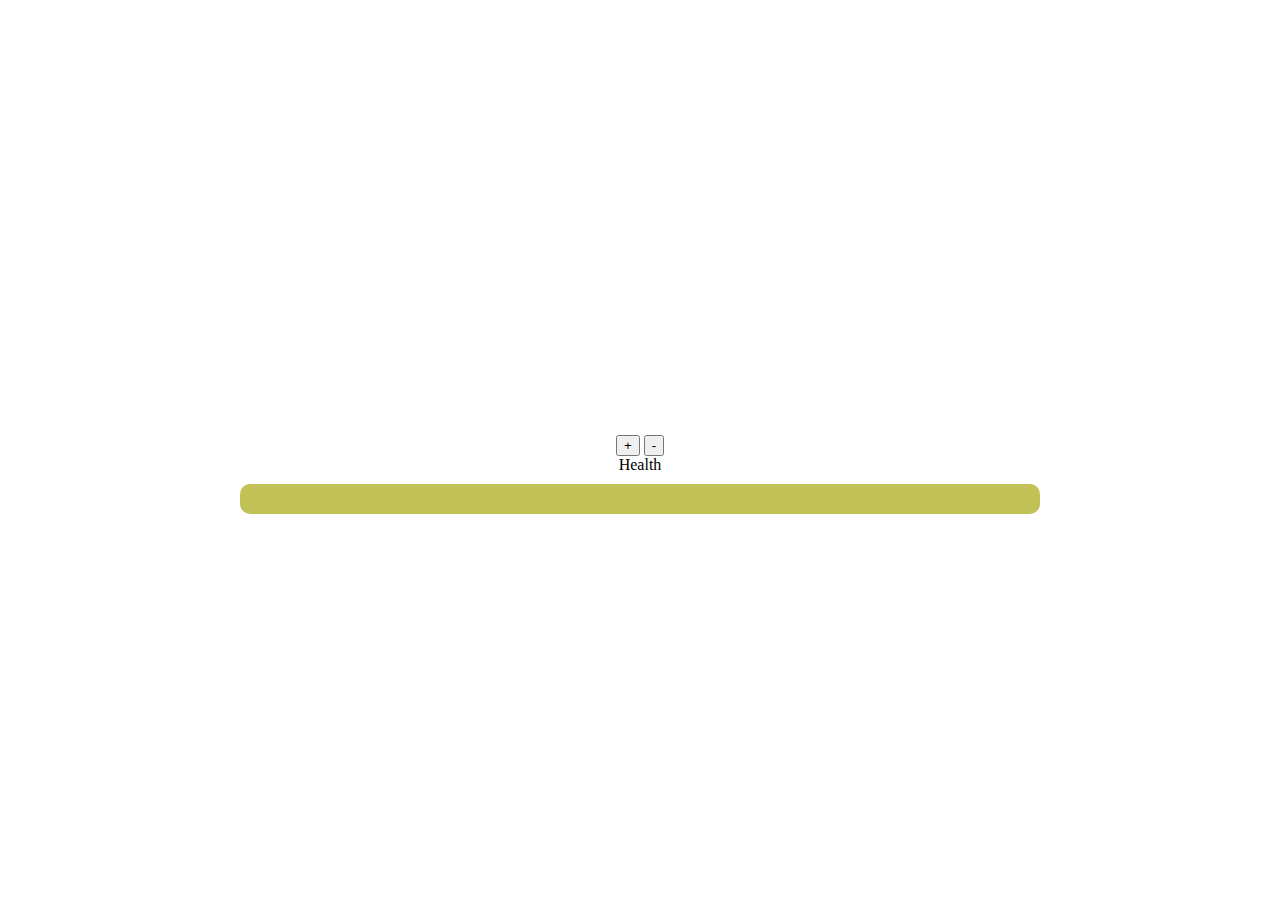
<file: ProgressBar/index.html>
<!DOCTYPE html>
<html lang="en">

<head>
 <meta charset="UTF-8">
 <meta http-equiv="X-UA-Compatible" content="IE=edge">
 <meta name="viewport" content="width=device-width, initial-scale=1.0">
 <title>Document</title>
 <style>
  .container {
   position: absolute;
   left: 50%;
   top: 50%;
   margin-top: calc((30px/2) * -1);
   margin-right: 0;
   margin-bottom: 0;
   margin-left: calc((800px/2) * -1);
   text-align: center;
  }

  #back {
   background-color: rgb(193, 193, 85);
   height: 30px;
   width: 800px;
   border-radius: 10px;
   margin: 10px 0;
  }

  #front {
   background-color: red;
   height: inherit;
   width: 0px;
   border-radius: inherit;
   transition: width 1s;
  }
 </style>

 <script type="text/javascript">

  function add(total, percent) {
   if (percent > 1 || percent < 0) {
    return;
   }

   var elBloodBarBack = document.getElementById("back");
   var backWidth = elBloodBarBack.offsetWidth;

   var elBloodBarFront = document.getElementById("front");
   var frontWidth = elBloodBarFront.offsetWidth;

   var newWidth = 0;
   if (frontWidth < backWidth) {
    newWidth = frontWidth + (backWidth * percent);
    if (newWidth > backWidth) {
     newWidth = backWidth;
    }
    elBloodBarFront.style.width = newWidth + 'px';
   } else {
    newWidth = backWidth;
   }

   var inidicator = document.getElementById("health-indicator");
   var remain = (newWidth / backWidth) * total;
   inidicator.textContent = "Health " + remain + "/" + total;

  }


  function subtract(total, percent) {

   if (percent > 1 || percent < 0) {
    return;
   }

   var elBloodBarBack = document.getElementById("back");
   var backWidth = elBloodBarBack.offsetWidth;

   var elBloodBarFront = document.getElementById("front");
   var frontWidth = elBloodBarFront.offsetWidth;

   var newWidth = 0;
   if (frontWidth > 0) {
    newWidth = frontWidth - (backWidth * percent);
    if (newWidth < 0) {
     newWidth = 0;
    }
    elBloodBarFront.style.width = newWidth + 'px';
   }

   var inidicator = document.getElementById("health-indicator");
   var remain = (newWidth / backWidth) * total;
   inidicator.textContent = "Health " + remain + "/" + total;
  }

 </script>

</head>

<body>
 <div class="container">
  <button onclick="add(100,0.3);">+</button>
  <button onclick="subtract(100,0.3);">-</button>
  <div class="indicator">
   <span id="health-indicator">Health</span>
  </div>
  <div id="back">
   <div id="front">
    &nbsp;
   </div>
  </div>

 </div>
 <script>


 </script>
</body>

</html>
</file>
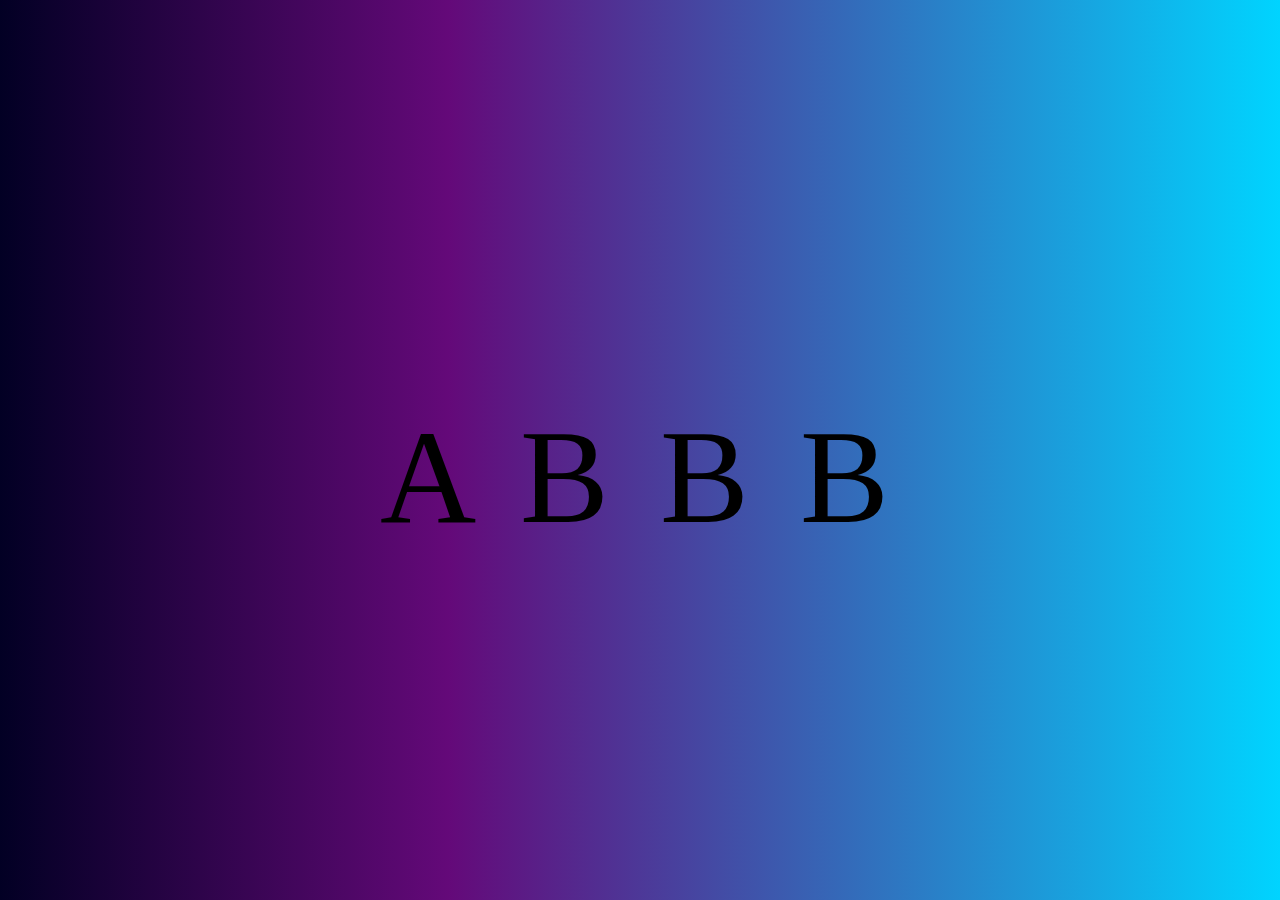
<file: Animation/LetterAnimation.html>
<!DOCTYPE html>
<html lang="en">

<head>
    <meta charset="UTF-8">
    <meta name="viewport" content="width=device-width, initial-scale=1.0">
    <title>Document</title>
    <!-- External CSS -->
    <link rel="stylesheet" href="AnimationStyles.css">
</head>

<body>
    <div class="parentContainer">
        <div class="childContainer first-letter">A</div>
        <div class="childContainer second-letter">B</div>
        <div class="childContainer third-letter">B</div>
        <div class="childContainer">B</div>
    </div>
</body>

</html>
</file>
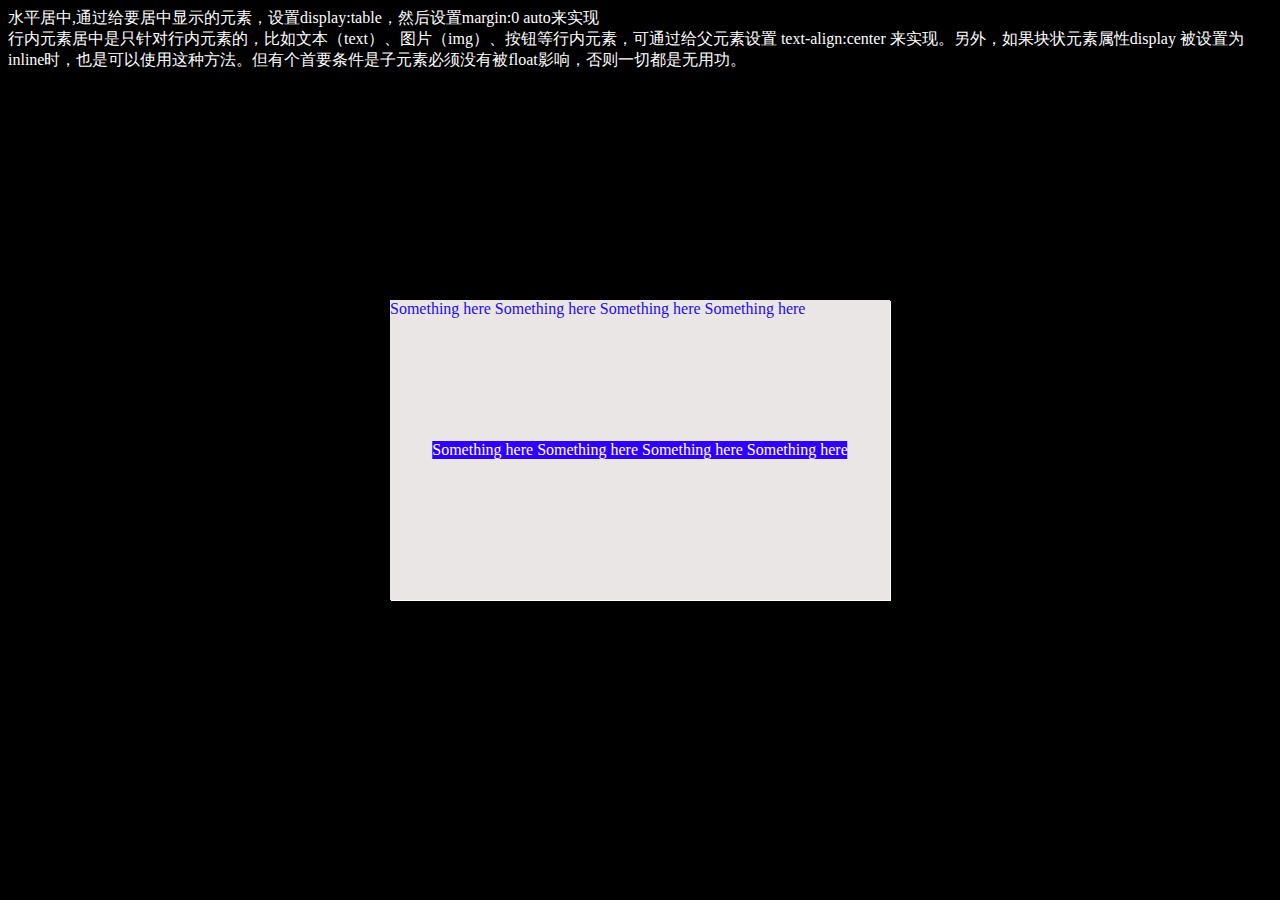
<file: CSSAlignCenter/AlignCenterWithCSS.html>
<!DOCTYPE html>
<html lang="en">

<head>
    <meta charset="UTF-8">
    <meta name="viewport" content="width=device-width, initial-scale=1.0">
    <title>Align Center With CSS</title>
    <link rel="stylesheet" href="AlignCenterWithCSS.css">
</head>

<body>
    <div class="container1">
        Something here Something here Something here Something here
    </div>
    <div class="container2">
        Something here Something here Something here Something here
    </div>
    <div class="container3">
        Something here Something here Something here Something here
    </div>
    <div id="container4" style="padding: 10px;">
        container4 container4 container4<br />
        container4 container4 container4<br />
        container4 container4 container4<br />
        container4 container4 container4<br />
        container4 container4 container4<br />
        container4 container4 container4<br />
        container4 container4 container4<br />
        container4 container4 container4<br />
        container4 container4 container4<br />
        container4 container4 container4<br />
        container4 container4 container4<br />
        container4 container4 container4<br />

    </div>
    <div class="parentContainer">
        <div style="background-color: aqua;">
            within a container 利用CSS3弹性盒模型（flexBox）
        </div>

    </div>

    <div class="container5">水平居中,通过给要居中显示的元素，设置display:table，然后设置margin:0 auto来实现</div>
    <div class="container6">
        行内元素居中是只针对行内元素的，比如文本（text）、图片（img）、按钮等行内元素，可通过给父元素设置 text-align:center 来实现。另外，如果块状元素属性display
        被设置为inline时，也是可以使用这种方法。但有个首要条件是子元素必须没有被float影响，否则一切都是无用功。
    </div>
</body>


<script>
    document.addEventListener('DOMContentLoaded', function () {
        var oDiv = document.getElementById('container4');
        //alert(oDiv.clientWidth);//有padding的时候是180px，没有padding的时候是160px
        oDiv.style.backgroundColor = "lightblue";
        oDiv.style.position = "absolute";
        oDiv.style.left = "50%";
        oDiv.style.top = "50%";
        oDiv.style.marginLeft = -(oDiv.clientWidth / 2) + "px";
        oDiv.style.marginTop = -(oDiv.clientHeight / 2) + "px";
    }, false);
</script>

</html>
</file>
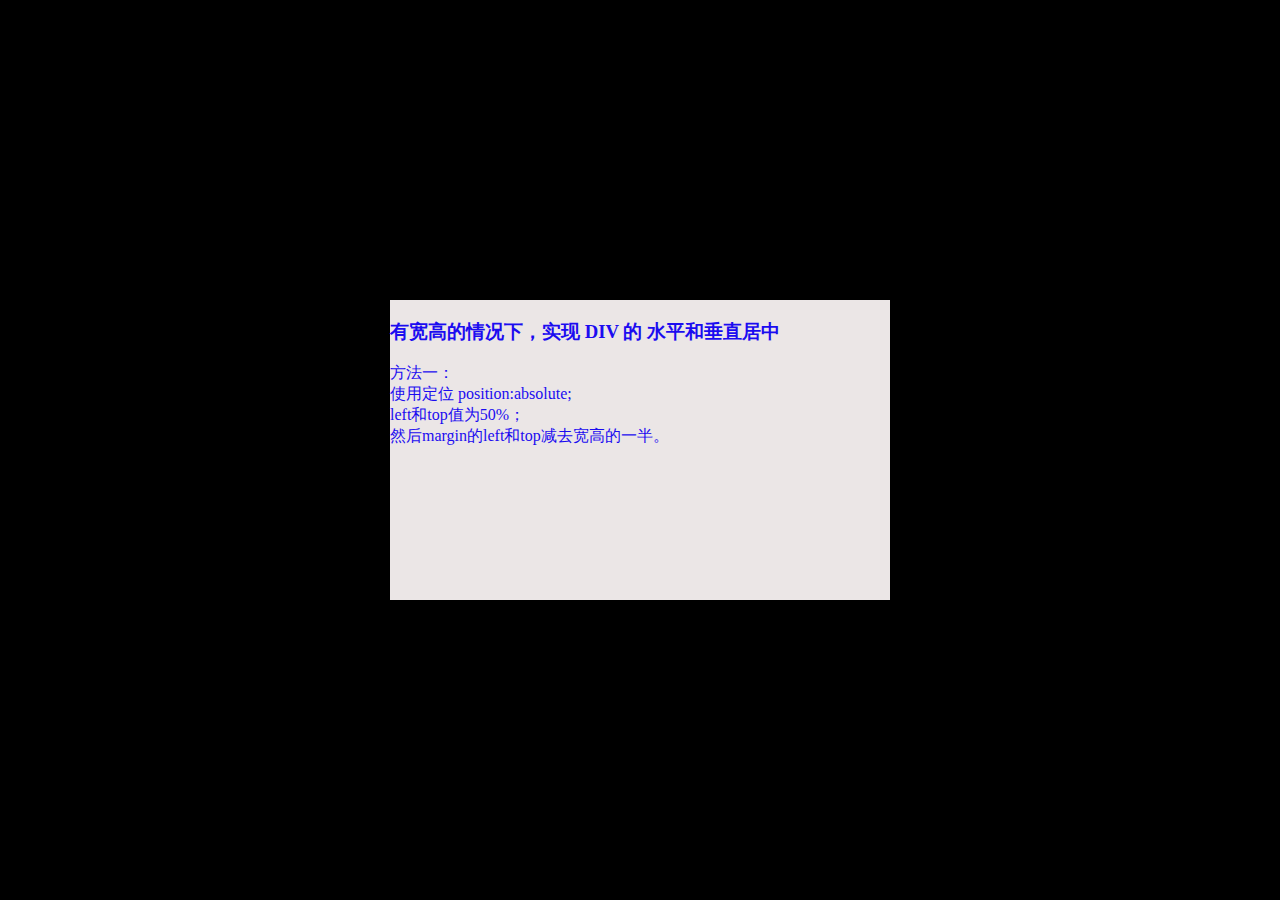
<file: CSSAlignCenter/AlignCenterWithCSS1.html>
<!DOCTYPE html>
<html lang="en">

<head>
    <meta charset="UTF-8">
    <meta name="viewport" content="width=device-width, initial-scale=1.0">
    <title>Align Center With CSS</title>
    <link rel="stylesheet" href="AlignCenterWithCSS.css">
</head>

<body>
    <div class="container1">
        <h3>有宽高的情况下，实现 DIV 的 水平和垂直居中</h3>
        方法一：<br>
        使用定位 position:absolute;<br>
        left和top值为50%；<br>
        然后margin的left和top减去宽高的一半。<br>
    </div>
</body>

</html>
</file>
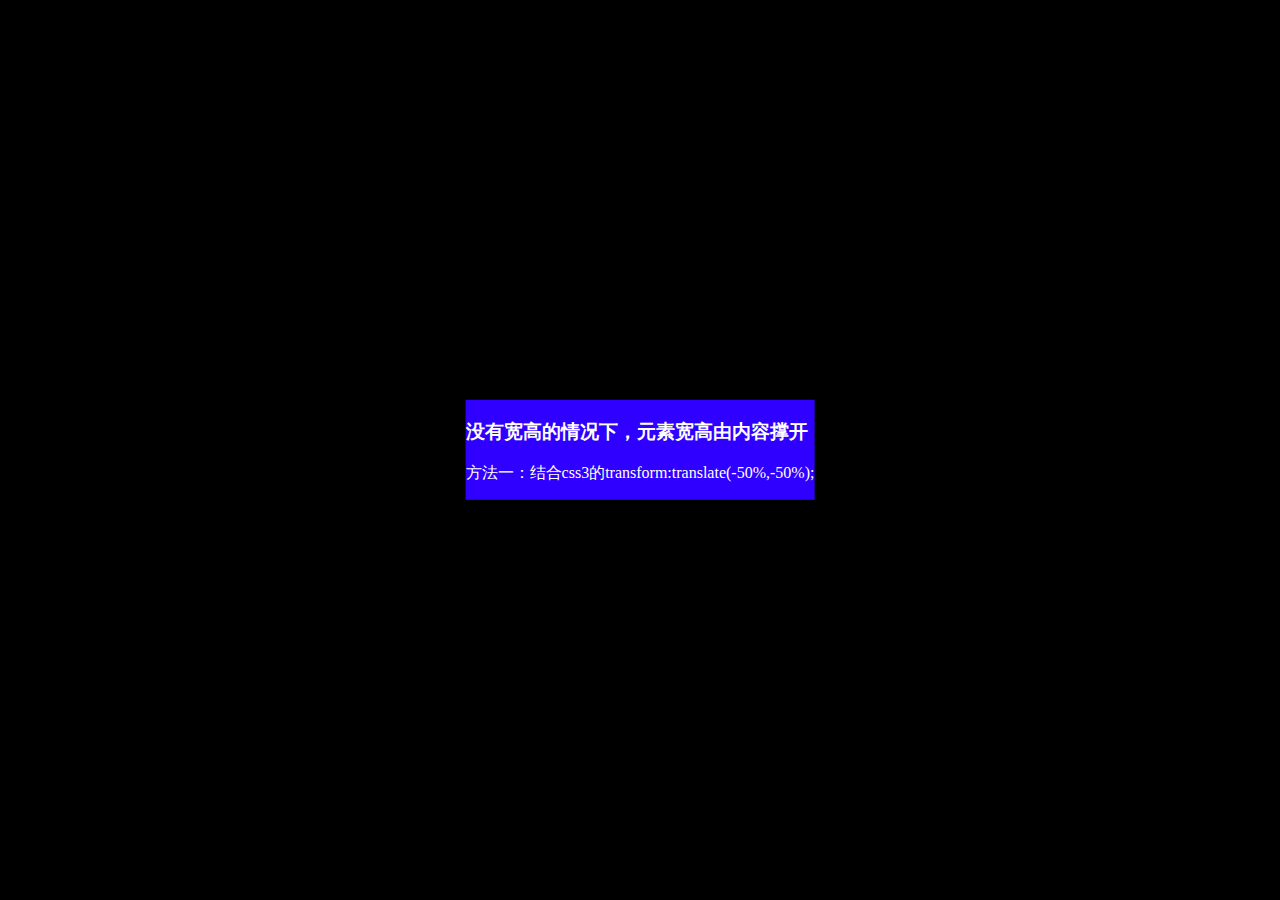
<file: CSSAlignCenter/AlignCenterWithCSS3.html>
<!DOCTYPE html>
<html lang="en">

<head>
    <meta charset="UTF-8">
    <meta name="viewport" content="width=device-width, initial-scale=1.0">
    <title>Align Center With CSS</title>
    <link rel="stylesheet" href="AlignCenterWithCSS.css">
</head>

<body>

    <div class="container3">
        <h3>没有宽高的情况下，元素宽高由内容撑开 </h3>
        <p>
            方法一：结合css3的transform:translate(-50%,-50%);
        </p>
    </div>


</html>
</file>
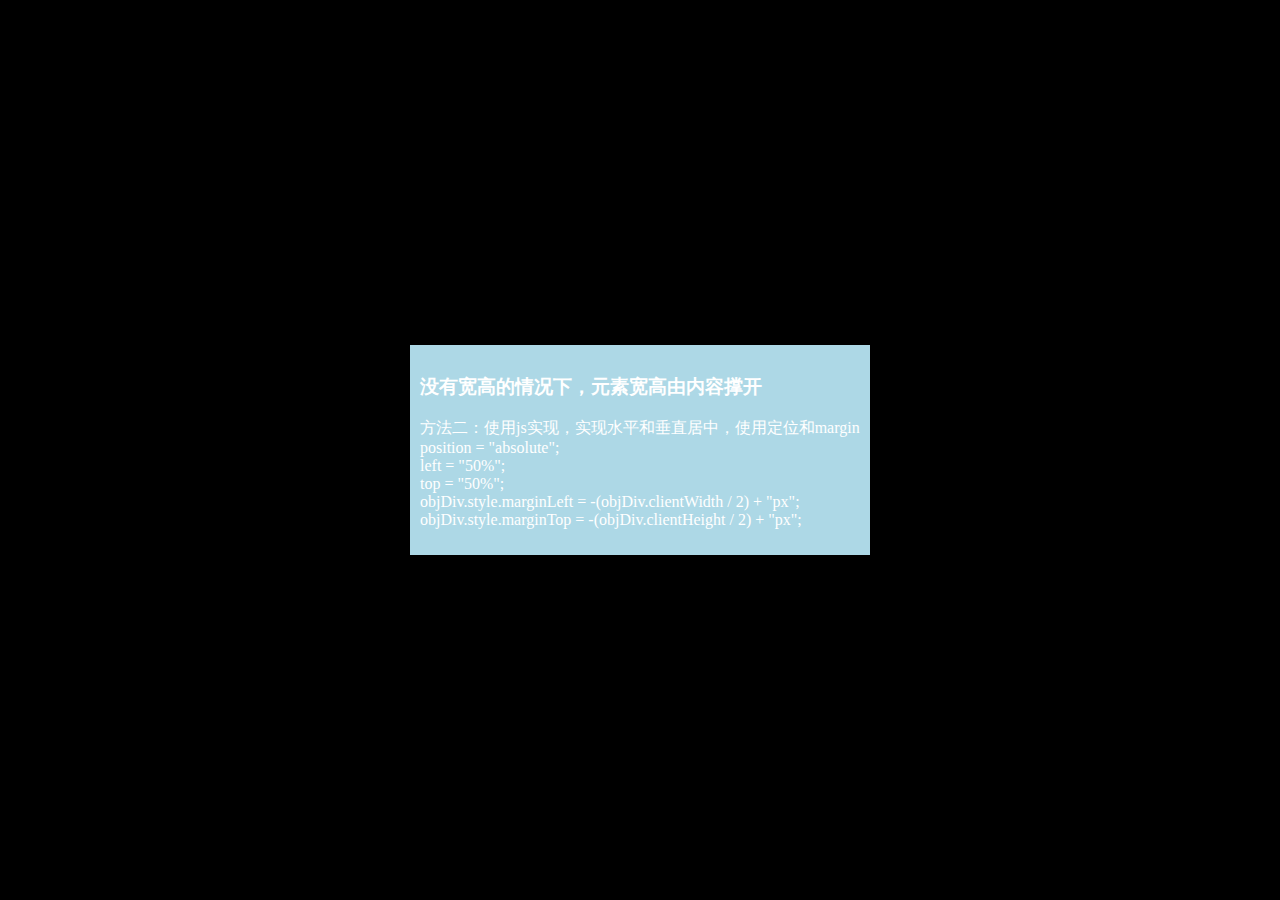
<file: CSSAlignCenter/AlignCenterWithCSS4.html>
<!DOCTYPE html>
<html lang="en">

<head>
    <meta charset="UTF-8">
    <meta name="viewport" content="width=device-width, initial-scale=1.0">
    <title>Align Center With CSS</title>
    <link rel="stylesheet" href="AlignCenterWithCSS.css">
</head>

<body>

    <div id="container4" style="padding: 10px;">
        <h3>没有宽高的情况下，元素宽高由内容撑开 </h3>
        <p>
            方法二：使用js实现，实现水平和垂直居中，使用定位和margin <br/>
            position = "absolute";<br/>
            left = "50%";<br/>
            top = "50%";<br/>
            objDiv.style.marginLeft = -(objDiv.clientWidth / 2) + "px";<br/>
            objDiv.style.marginTop = -(objDiv.clientHeight / 2) + "px";<br/>
        </p>
    </div>
</body>


<script>
    document.addEventListener('DOMContentLoaded', function () {
        var objDiv = document.getElementById('container4');
        //alert(oDiv.clientWidth);//有padding的时候是180px，没有padding的时候是160px
        objDiv.style.backgroundColor = "lightblue";
        objDiv.style.position = "absolute";
        objDiv.style.left = "50%";
        objDiv.style.top = "50%";
        objDiv.style.marginLeft = -(objDiv.clientWidth / 2) + "px";
        objDiv.style.marginTop = -(objDiv.clientHeight / 2) + "px";
    }, false);
</script>

</html>
</file>
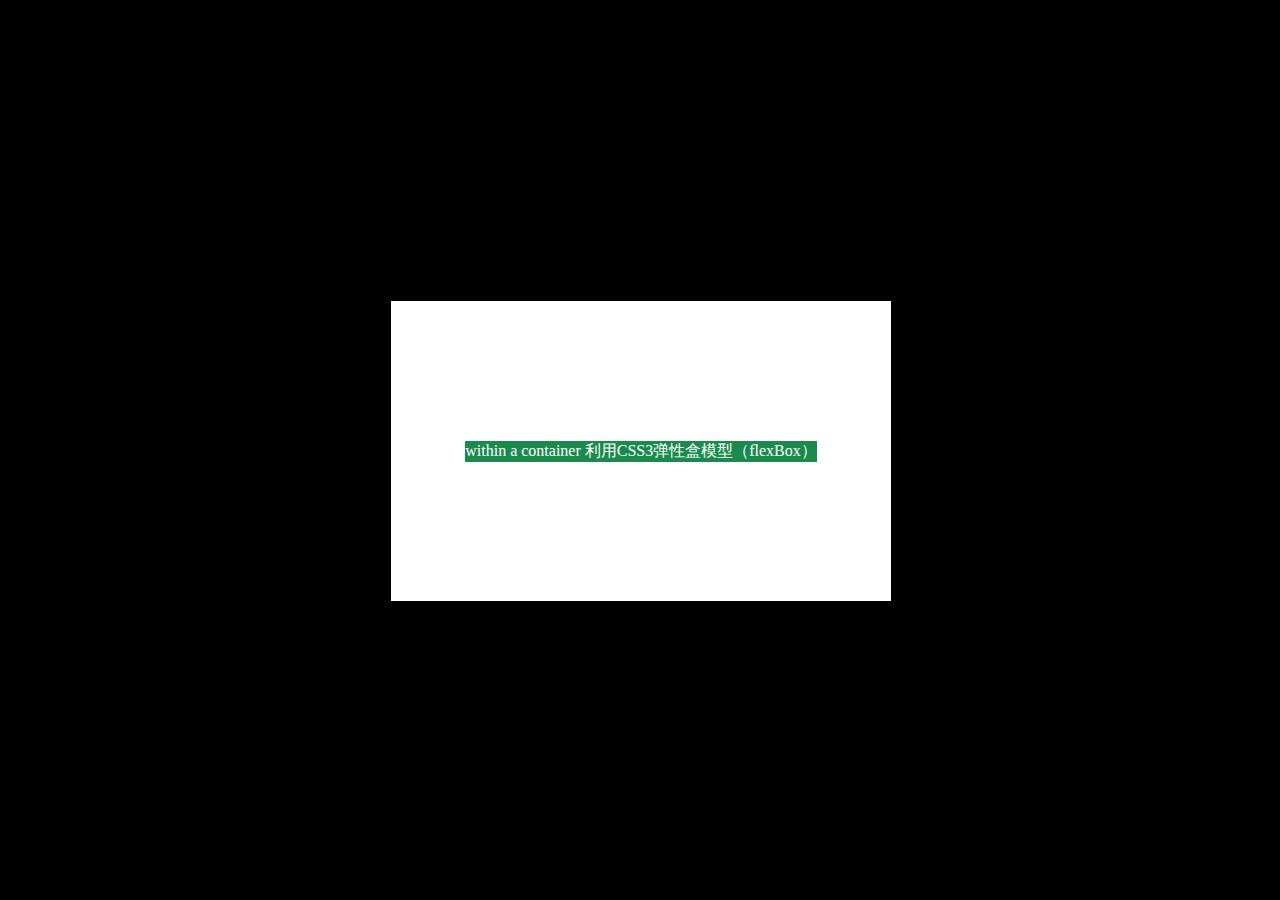
<file: CSSAlignCenter/AlignCenterWithCSS5.html>
<!DOCTYPE html>
<html lang="en">

<head>
    <meta charset="UTF-8">
    <meta name="viewport" content="width=device-width, initial-scale=1.0">
    <title>Align Center With CSS</title>
    <link rel="stylesheet" href="AlignCenterWithCSS.css">
</head>
<body>
    <div class="parentContainer">
        <div style="background-color: rgb(26, 139, 77);">
            within a container 利用CSS3弹性盒模型（flexBox）
        </div>
    </div>
</body>

</html>
</file>
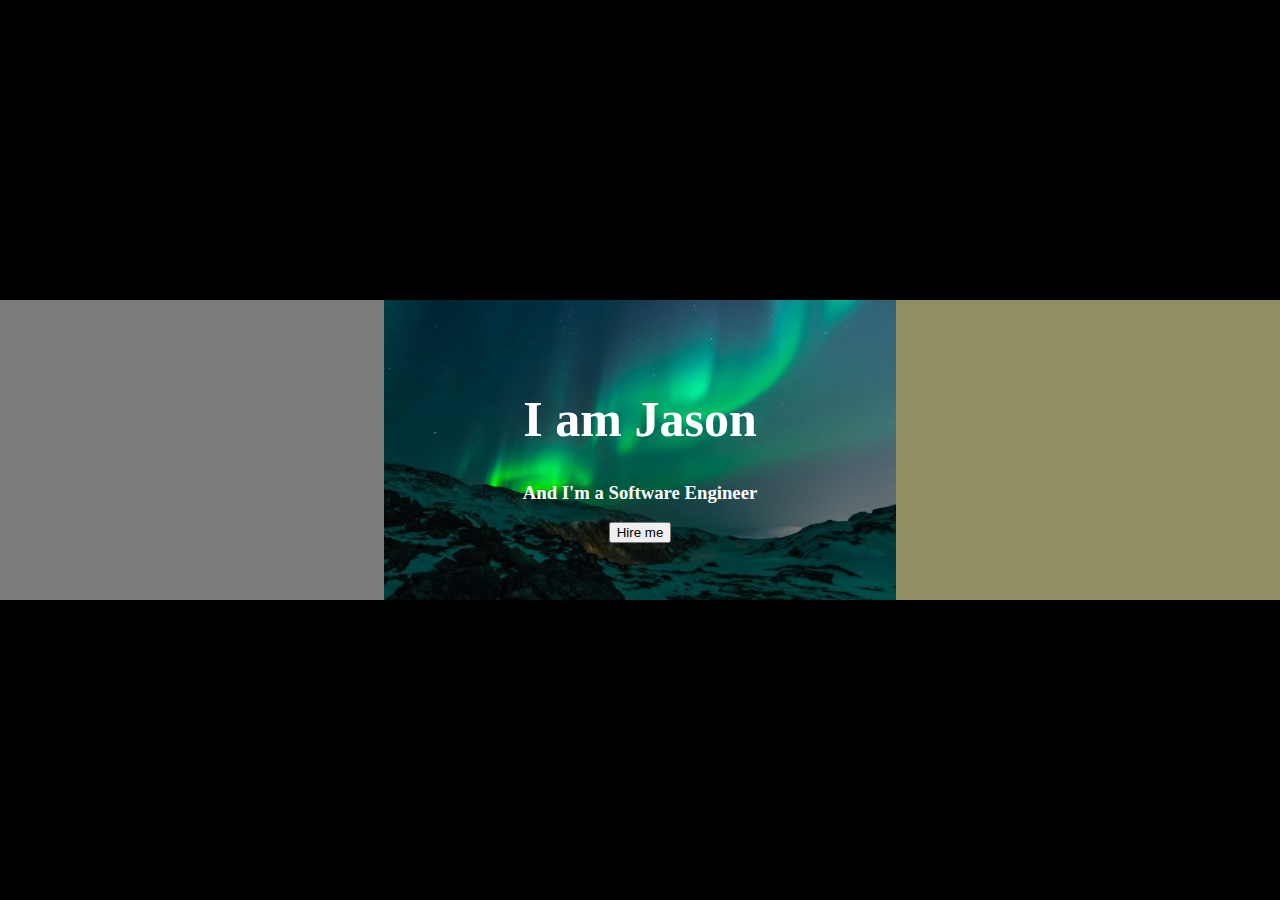
<file: CSSAlignCenter/AlignCenterWithCSS6.html>
<!DOCTYPE html>
<html>

<head lang="en">
    <meta charset="UTF-8">
    <title>表格布局</title>
    <link rel="stylesheet" href="AlignCenterWithCSS.css">
    <style>
        #main {
            color: var(--second-color);
            background-color: var(--second-bg-color);
            width: 100%;
            height: var(--div-height);

            position: absolute;
            left: 0;
            top: 50%;
            margin-top: calc((var(--div-height) / 2) * -1);
            margin-right: 0;
            margin-bottom: 0;
            margin-left: 0;

            display: table;
        }

        #left {
            width: 30%;
            display: table-cell;
            background: rgb(124, 123, 123);
        }

        #middle {
            display: table-cell;
            color: #fff;
            background: rgb(112, 128, 219);
            background-image: url("../images/img_lights.jpg");
            background-position: center;
            background-repeat: no-repeat;
            background-size: cover;
            position: relative;
            text-align: center;
            vertical-align: middle;
        }

        #right {
            display: table-cell;
            width: 30%;
            background: rgb(143, 143, 98);
        }
    </style>
</head>

<body>
    <div id="main">
        <div id="left"></div>
        <div id="middle">
            <h1 style="font-size:50px">I am Jason</h1>
            <h3>And I'm a Software Engineer</h3>
            <button>Hire me</button>
        </div>
        <div id="right"></div>
    </div>
</body>

</html>
</file>
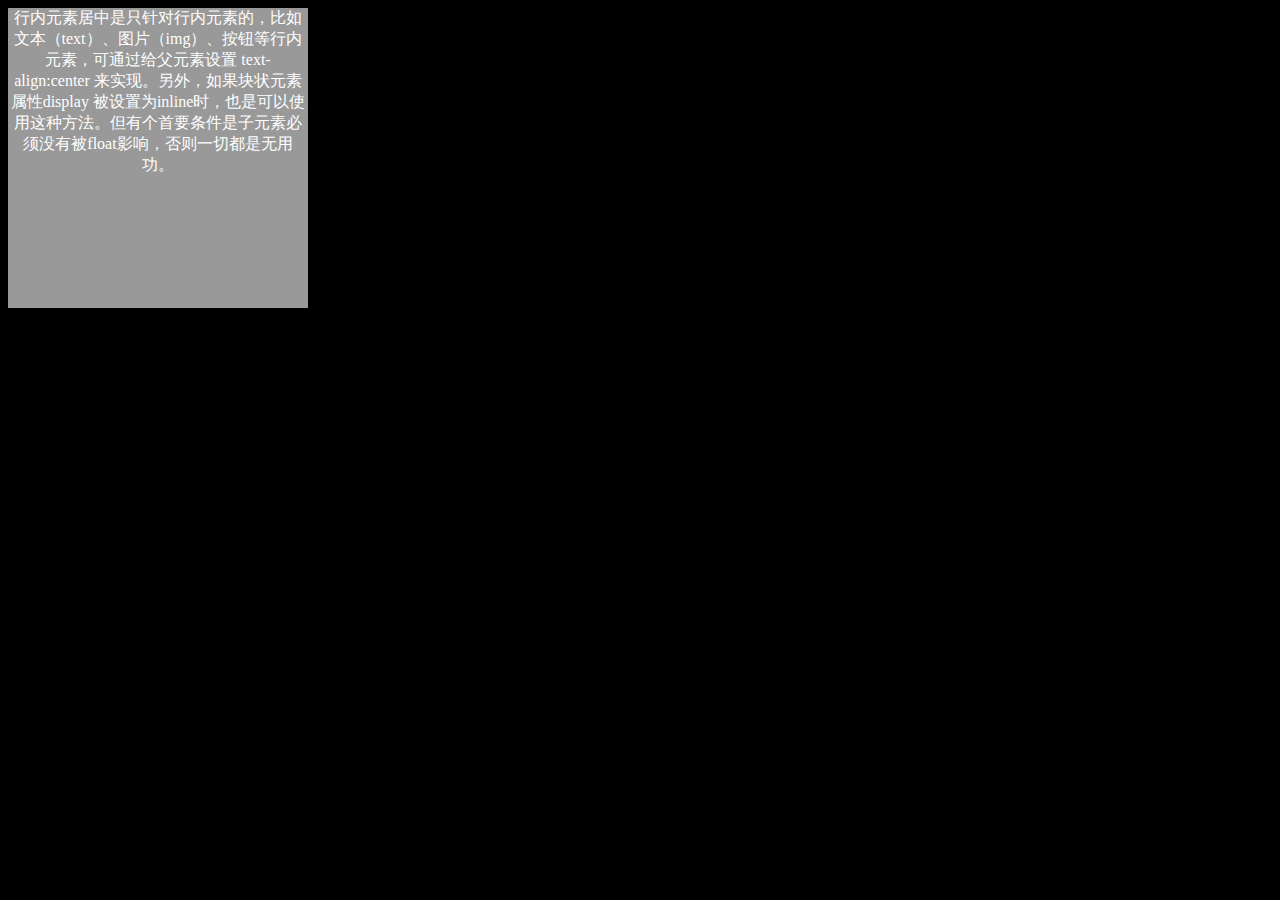
<file: CSSAlignCenter/AlignCenterWithCSS7.html>
<!DOCTYPE html>
<html lang="en">

<head>
    <meta charset="UTF-8">
    <meta name="viewport" content="width=device-width, initial-scale=1.0">
    <title>Align Center With CSS</title>
    <link rel="stylesheet" href="AlignCenterWithCSS.css">
</head>

<body>
 
    <div class="containerLine">
        行内元素居中是只针对行内元素的，比如文本（text）、图片（img）、按钮等行内元素，可通过给父元素设置 text-align:center 来实现。另外，如果块状元素属性display
        被设置为inline时，也是可以使用这种方法。但有个首要条件是子元素必须没有被float影响，否则一切都是无用功。
    </div>
</body>




</html>
</file>
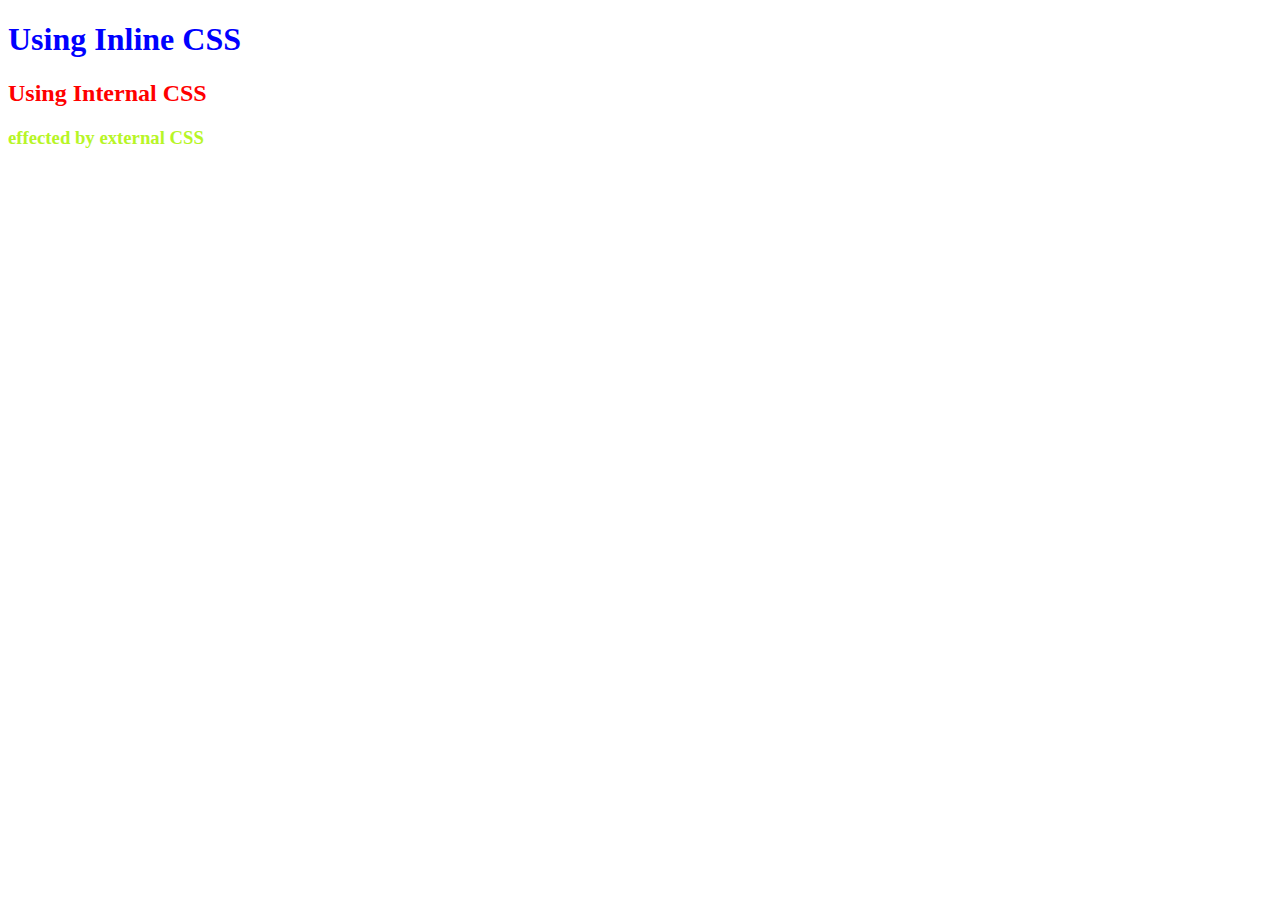
<file: UsingCSS/UsingCSS.html>
<!-- 
    Inline - by using the style attribute inside HTML elements
    Internal - by using a <style> element in the <head> section
    External - by using a <link> element to link to an external CSS file 
-->
<!DOCTYPE html>
<html lang="en">

<head>
    <meta charset="UTF-8">
    <meta name="viewport" content="width=device-width, initial-scale=1.0">
    <title>Document</title>
    
    <!-- Internal CSS -->
    <style>
        h2 {
            color: red;
        }
    </style>

    <!-- External CSS -->
    <link rel="stylesheet" href="Styles.css">


</head>

<body>
    <!-- Inline CSS -->
    <h1 style="color:blue;">Using Inline CSS</h1>
    <h2>Using Internal CSS</h2>
    <h3>effected by external CSS</h3>
    
</body>

</html>
</file>
<file: Animation/AnimationStyles.css>
@font-face {
    font-family: myURLFont1;
    src: url("https://mdn.mozillademos.org/files/2468/VeraSeBd.ttf");
}

body {
    font-family: myURLFont1;
    background: linear-gradient(90deg, rgba(2, 0, 36, 1) 0%, rgba(100, 9, 121, 1) 35%, rgba(0, 212, 255, 1) 100%);
}

.parentContainer {
    width: 800px;
    height: 600px;
    position: absolute;
    left: 50%;
    top: 50%;
    margin: -300px 0 0 -400px;
    display: flex;
    justify-content: center;
    align-items: center;
    font-size: 100pt;
}

.childContainer {
    width: 100px;
    height: 100px;
    padding: 0 20px;
    position: relative;
}

.first-letter:active {
    animation: first-letter 10s infinite;
}


@keyframes first-letter {
    0% {
        top: 0px; color:burlywood;
    }
    50% {
        top: -100px; color: red; 
    }
    75% {
       top: -100px; color: red; transform: rotate(90deg);
    }
    100% {
       top: -100px; color: red; transform: rotate(-90deg);  transform: translate(200px, 0px);
    }
   
}

.second-letter:active {
    animation: second-letter 3s infinite;
}



@keyframes second-letter {
    0% {
        color:blue;font-family:'verdana'; font-size: small;
    }
    100% {
        color: red; font-family: 'Courier New'; font-size: larger;
    }
   
}
</file>
<file: CSSAlignCenter/AlignCenterWithCSS.css>
/*
CSS 中的变量的声明
*/
:root {
    --main-color: #ffffff;
    --main-bg-color: #000000;
    --second-color: #1b0cf0;
    --second-bg-color: #ebe6e6;
    --div-height: 300px;
    --div-width: 500px;
}

@font-face {
    font-family: myFont;
    src: url("http://developer.mozilla.org/@api/deki/files/2934/=VeraSeBd.ttf");
}

.alternativeColor {
    color: var(--my-var, red);
    /* Red if --my-var is not defined */
}

/*
在 JavaScript 中获取或者修改 CSS  变量和操作普通 CSS 属性是一样的：
// 获取一个 Dom 节点上的 CSS 变量
element.style.getPropertyValue("--my-var");

// 获取任意 Dom 节点上的 CSS 变量
getComputedStyle(element).getPropertyValue("--my-var");

// 修改一个 Dom 节点上的 CSS 变量
element.style.setProperty("--my-var", jsVar + 4);
*/

body {
    font-family: myFont;
    /* 使用一个局部变量时用 var() 函数包裹以表示一个合法的属性值 */
    color: var(--main-color);
    background-color: var(--main-bg-color);
}


/* 
    有宽高的情况下，实现水平和垂直居中
    方法一：使用定位 position:absolute; 
    left和top值为50%；
    然后margin的left和top分别减去宽和高的一半。
*/
.container1 {
    color: var(--second-color);
    background-color: var(--second-bg-color);
    width: var(--div-width);
    height: var(--div-height);

    position: absolute;
    left: 50%;
    top: 50%;
    margin-top: calc((var(--div-height) / 2) * -1);
    margin-right: 0;
    margin-bottom: 0;
    margin-left: calc((var(--div-width) / 2) * -1);

    z-index: 10;
}

/* 
    有宽高的情况下，实现水平和垂直居中
    方法二：使用定位position:absolute;
    四个方向值都是0，然后margin：auto；
*/
.container2 {
    color: var(--second-color);
    background-color: var(--second-bg-color);
    width: var(--div-width);
    height: var(--div-height);

    position: absolute;
    top: 0;
    right: 0;
    bottom: 0;
    left: 0;
    margin: auto;

    z-index: 11;
}


/* 
    没有宽高的情况下，元素宽高由内容撑开 
    方法一：结合css3的transform:translate(-50%,-50%);
*/
.container3 {
    color: #ffffff;
    background-color: rgb(47, 0, 255);
    position: absolute;
    top: 50%;
    left: 50%;
    transform: translate(-50%, -50%);
    z-index: 12;
}


/* 
    没有宽高的情况下，元素宽高由内容撑开 
    方法二：使用js实现，实现水平和垂直居中，
    使用定位和margin 
*/

/* <script>
    document.addEventListener('DOMContentLoaded',function(){
        var oDiv = document.getElementById('div1');
        //alert(oDiv.clientWidth);//有padding的时候是180px，没有padding的时候是160px
        oDiv.style.position = "absolute";
        oDiv.style.left = "50%";
        oDiv.style.top = "50%";
        oDiv.style.marginLeft =  -(oDiv.clientWidth/2) + "px";
        oDiv.style.marginTop =  -(oDiv.clientHeight/2) + "px";
    },false);
</script> */

/* 
    没有宽高的情况下，元素宽高由内容撑开 
    方法四：利用CSS3弹性盒模型（flexBox）
    在父级容器内设定子块元素居中
*/
.parentContainer {
    width: var(--div-width);
    height: var(--div-height);
    border: 1px solid black;
    background-color: #ffffff;

    /* parent container align center in X and Y*/
    position: absolute;
    left: 50%;
    top: 50%;
    margin-top: calc((var(--div-height) / 2) * -1);
    margin-right: 0;
    margin-bottom: 0;
    margin-left: calc((var(--div-width) / 2) * -1);

    /* setting the children in the parent container align center in X and Y */
    display: flex;
    justify-content: center;
    align-items: center;
}

/* 行内元素居中 */
.containerLine {
    text-align: center;
    width: 300px;
    height: 300px;
    background: #999999;
}
</file>
<file: UsingCSS/Styles.css>
h3 {
    color: rgb(183, 245, 38);
}
</file>
